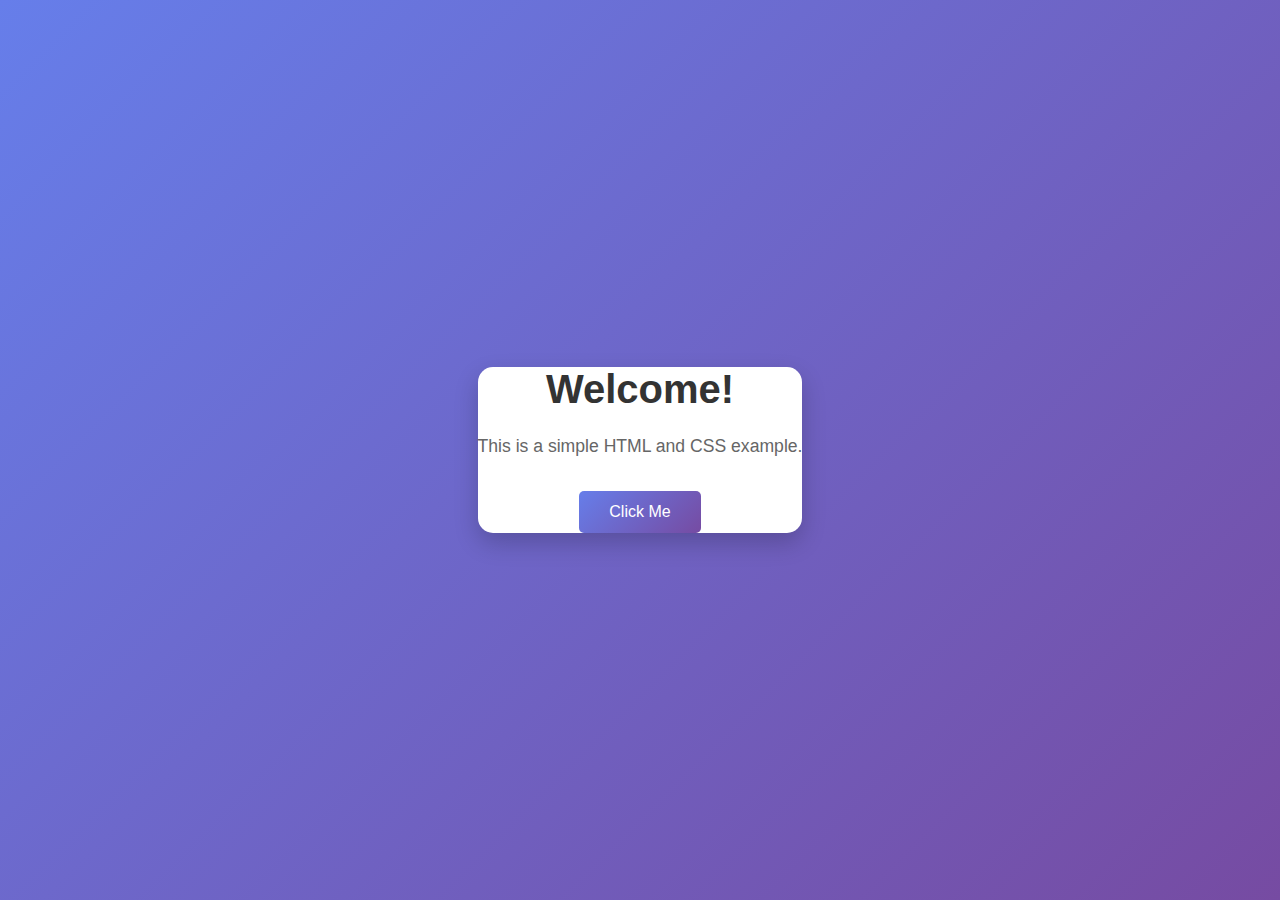
<file: aditya22041/index.html>
<!DOCTYPE html>
<html lang="en">
  <head>
    <meta charset="UTF-8" />
    <meta name="viewport" content="width=device-width, initial-scale=1.0" />
    <title>Simple Web Page</title>
    <link rel="stylesheet" href="style.css" />
  </head>
  <body>
    <div class="container">
      <h1>Welcome!</h1>
      <p>This is a simple HTML and CSS example.</p>
      <button class="btn">Click Me</button>
    </div>
  </body>
</html>
</file>
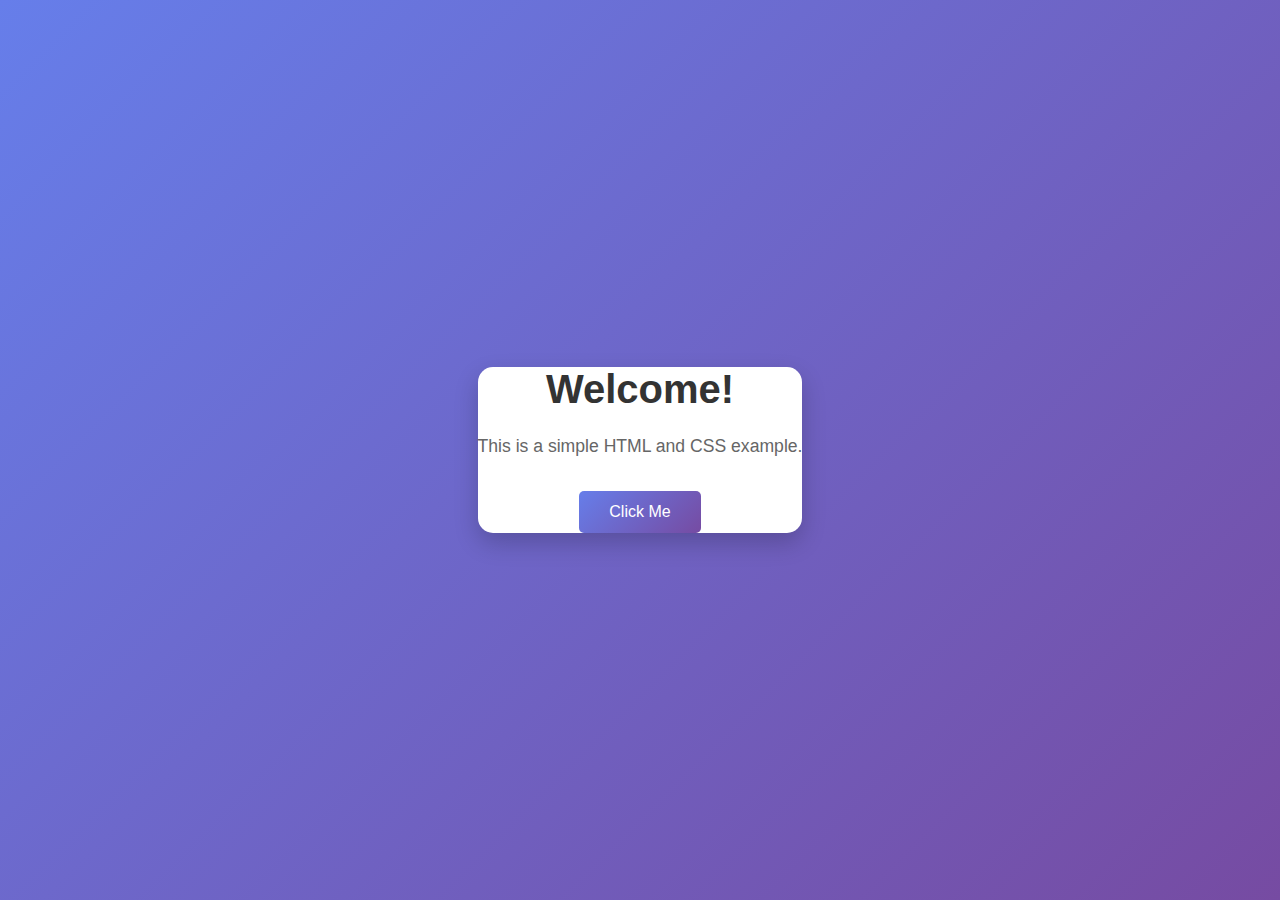
<file: aditya22041/index1.html>
<!DOCTYPE html>
<html lang="en">
  <head>
    <meta charset="UTF-8" />
    <meta name="viewport" content="width=device-width, initial-scale=1.0" />
    <title>Simple Web Page</title>
    <link rel="stylesheet" href="style.css" />
  </head>
  <body>
    <div class="container">
      <h1>Welcome!</h1>
      <p>This is a simple HTML and CSS example.</p>
      <button class="btn">Click Me</button>
    </div>
  </body>
</html>
</file>
<file: aditya22041/style.css>
* {
  margin: 0;
  padding: 0;
  box-sizing: border-box;
}

body {
  font-family: Arial, sans-serif;
  background: linear-gradient(135deg, #667eea 0%, #764ba2 100%);
  min-height: 100vh;
  display: flex;
  justify-content: center;
  align-items: center;
}

.container {
  background: white;
  padding: 33;
  border-radius: 15px;
  box-shadow: 0 10px 25px rgba(0, 0, 0, 0.2);
  text-align: center;
  max-width: 500px;
}

h1 {
  color: #333;
  margin-bottom: 20px;
  font-size: 2.5em;
}

p {
  color: #666;
  margin-bottom: 30px;
  font-size: 1.1em;
  line-height: 1.6;
}

.btn {
  background: linear-gradient(135deg, #667eea 0%, #764ba2 100%);
  color: white;
  border: none;
  padding: 12px 30px;
  font-size: 1em;
  border-radius: 5px;
  cursor: pointer;
  transition: transform 0.2s, box-shadow 0.2s;
}

.btn:hover {
  transform: translateY(-2px);
  box-shadow: 0 5px 15px rgba(102, 126, 234, 0.4);
}

.btn:active {
  transform: translateY(0);
}
</file>
